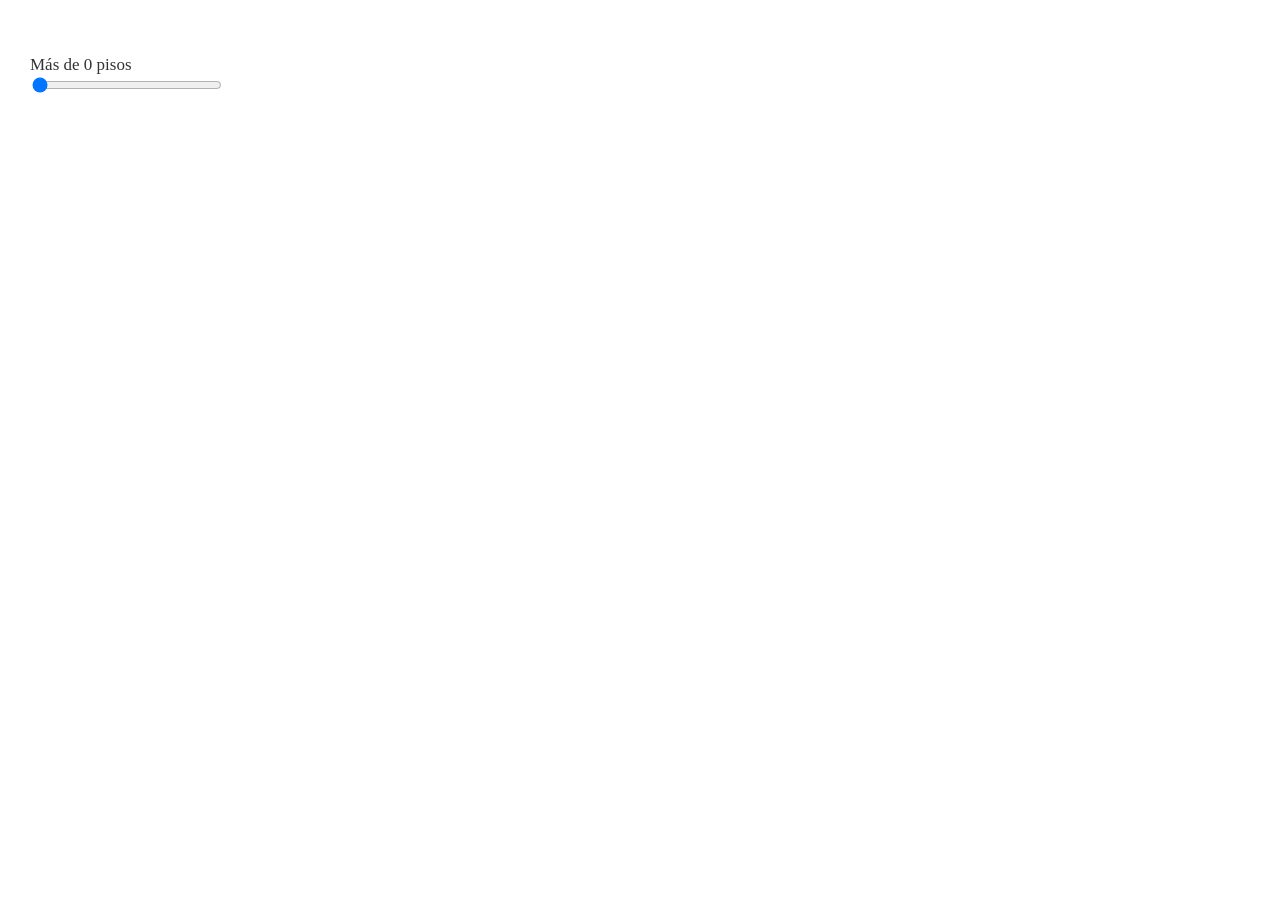
<file: edificios.html>
<html>

<head>
    <meta charset='utf-8' />
    <title>Edificios</title>
    <meta name='viewport' content='initial-scale=1,maximum-scale=1,user-scalable=no' />
    <script src='https://api.mapbox.com/mapbox-gl-js/v2.6.1/mapbox-gl.js'></script>
    <link href='https://api.mapbox.com/mapbox-gl-js/v2.6.1/mapbox-gl.css' rel='stylesheet' />
    <link href='css/estilobase.css' rel='stylesheet' />

    <script src='js/edificios.js'></script>
    <script>
        //Añadir vuestor token y/o estilo !!
        var map;
        function init() {
            mapboxgl.accessToken =
                'pk.eyJ1IjoianVhbmpvY2MyMi1tYXBhcyIsImEiOiJja3l5N2I5YmcwY2E0MndvMnZ5Mjhxb3NtIn0.6MqA5ubWVeWJLrAvGMEKjA';
            map = new mapboxgl.Map({
                container: 'map',
                style: 'mapbox://styles/mapbox/dark-v10',
                center: [2.16859, 41.3954],
                zoom: 15,
                attributionControl: false,
                pitch: 45,
                hash: true
            });

            map.addControl(new mapboxgl.AttributionControl({ compact: true }));
            map.addControl(new mapboxgl.NavigationControl());

            map.on('load', function () {

                addEdificiosCapa();
                
                addPopupToMapEdificios("edificios");


            }); //fin onload

        } // final init
    </script>
</head>

<body onload="init()">
    <div class="panelTopIzquierda">

        <label id="altura">Más de 0 pisos</label>
        <input  onChange="filtrarEdificios(this.value)" id="slider" type="range" min="1" max="50" step="1" value="0" />
    </div>

    <div id="map"></div>
</body>

</html>
</file>
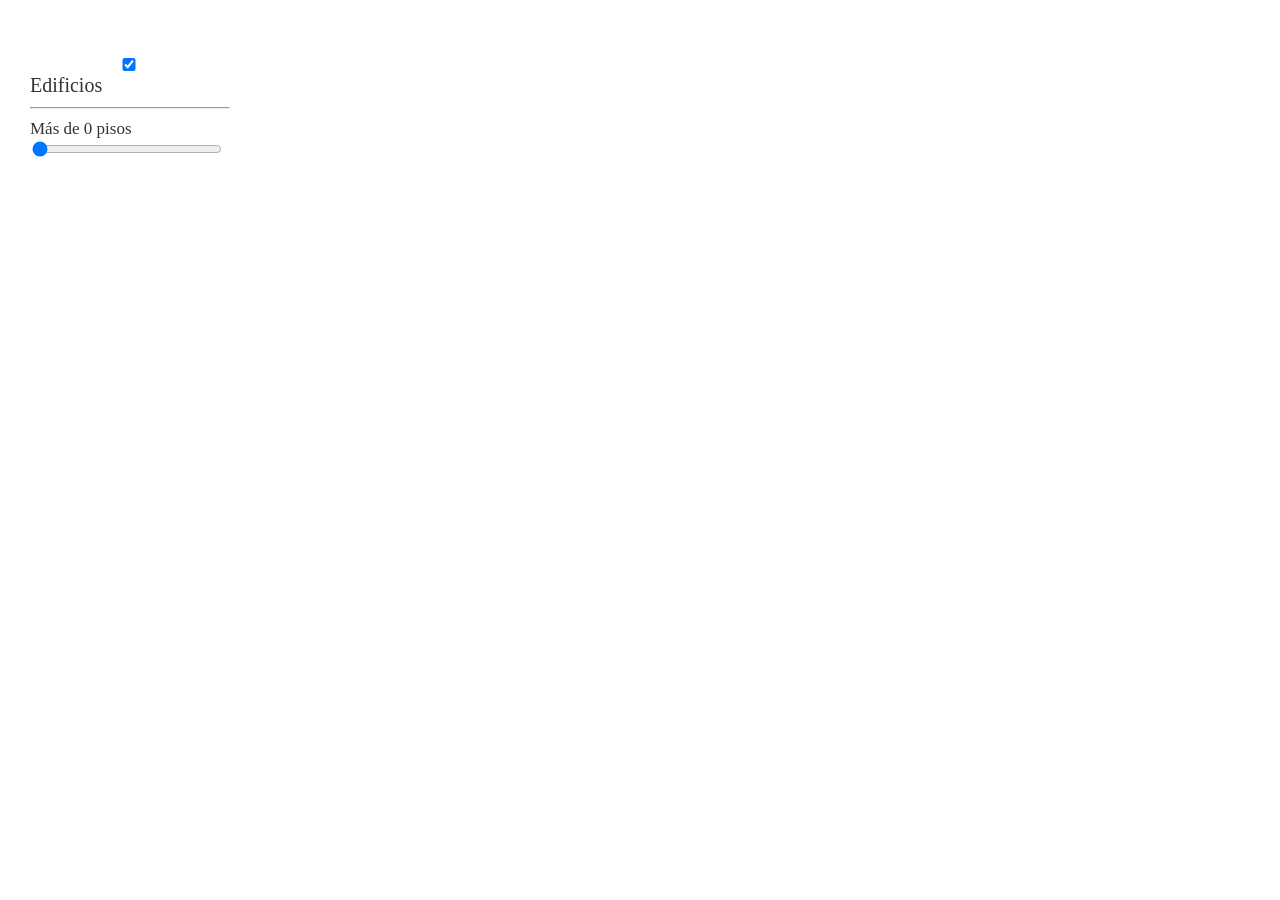
<file: EdificiosAB.html>
<html>

<head>
    <meta charset='utf-8' />
    <title>Edificios Albacete</title>
    <meta name='viewport' content='initial-scale=1,maximum-scale=1,user-scalable=no' />
    <script src='https://api.mapbox.com/mapbox-gl-js/v2.6.1/mapbox-gl.js'></script>
    <link href='https://api.mapbox.com/mapbox-gl-js/v2.6.1/mapbox-gl.css' rel='stylesheet' />
    <script src="https://api.mapbox.com/mapbox-gl-js/plugins/mapbox-gl-geocoder/v4.4.2/mapbox-gl-geocoder.min.js"></script>
    <link rel="stylesheet" href="https://api.mapbox.com/mapbox-gl-js/plugins/mapbox-gl-geocoder/v4.4.2/mapbox-gl-geocoder.css" type="text/css"/>
    <link href='css/estilobase.css' rel='stylesheet' />

    <script src='js/3d.js'></script>
    <script src='js/edificiosAB.js'></script>
    <script>
        //Añadir vuestor token y/o estilo !!
        var map;
        function init() {
            mapboxgl.accessToken =
                'pk.eyJ1IjoianVhbmpvY2MyMi1tYXBhcyIsImEiOiJja3l5N2I5YmcwY2E0MndvMnZ5Mjhxb3NtIn0.6MqA5ubWVeWJLrAvGMEKjA';
            map = new mapboxgl.Map({
                container: 'map',
                style: 'mapbox://styles/mapbox/dark-v10',
                center: [-1.86339, 38.99666],
                zoom: 15,
                attributionControl: false,
                pitch: 45,
                hash: true
            });

            map.addControl(new mapboxgl.AttributionControl({ compact: true }));
            map.addControl(new mapboxgl.NavigationControl());

            map.on('load', function () {
             add3D();
            });

            map.addControl(
                new MapboxGeocoder({
                accessToken: mapboxgl.accessToken,
                mapboxgl: mapboxgl,
                placeholder: 'Buscar direcciones',
                collapsed: true,
                bbox: [-1.91554 , 38.98876 , -1.8132 , 39.00172]
                }));

            map.on('load', function () {

                addEdificiosCapa();
                addPopupToMapEdificios("edificios");


            }); //fin onload

        } // final init
    </script>
</head>

<body onload="init()">
    <div class="panelTopIzquierda">

        <input onclick="verEdificios(this.checked)" type="checkbox" checked />Edificios <br>

        <hr>

        <label id="altura">Más de 0 pisos</label>
        <input  onChange="filtrarEdificios(this.value)" id="slider" type="range" min="1" max="50" step="1" value="0" />
    </div>

    <div id="map"></div>
</body>

</html>
</file>
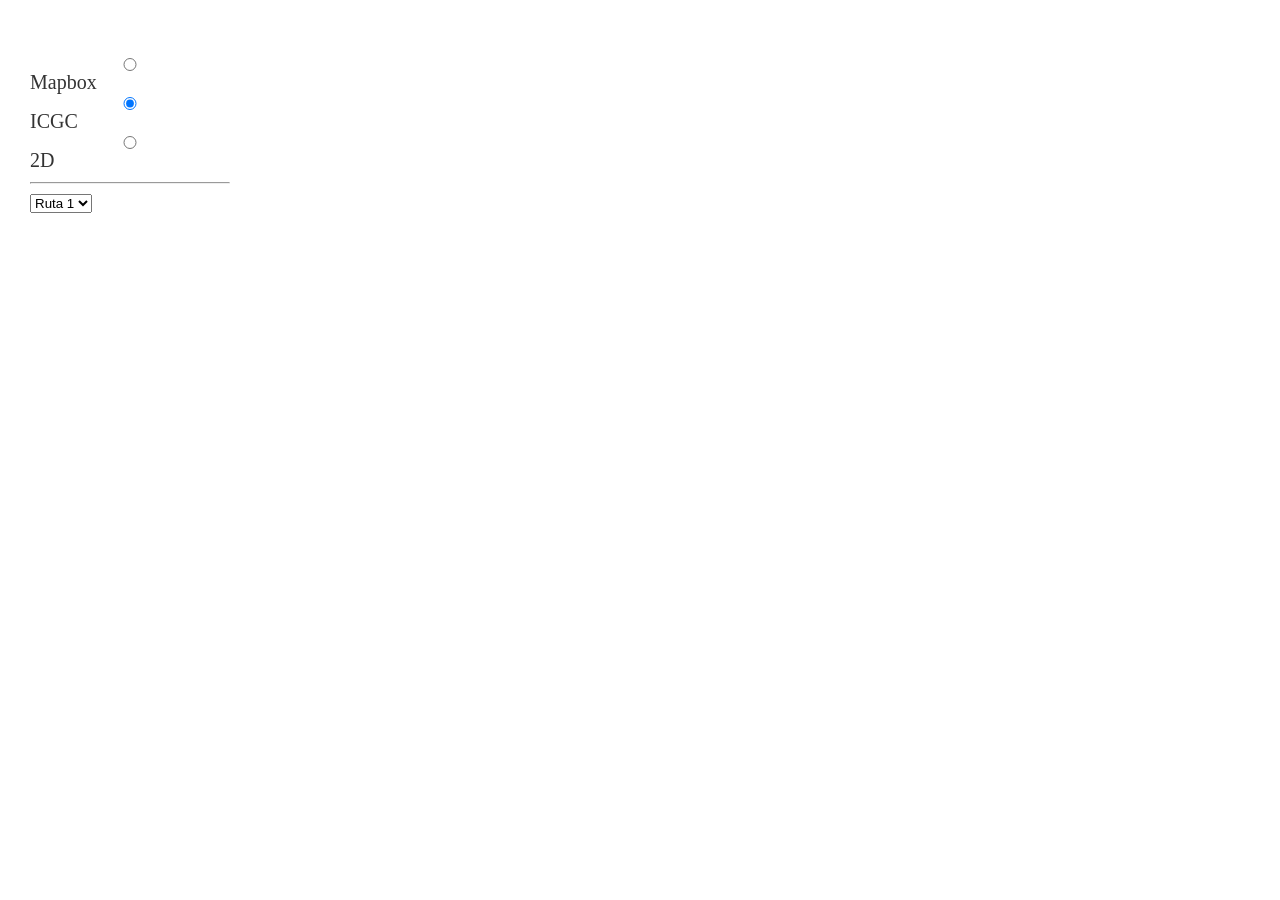
<file: mapa-rutas3d.html>
<html>

<head>
    <meta charset='utf-8' />
    <title>Mapa rutas 3D</title>
    <meta name='viewport' content='initial-scale=1,maximum-scale=1,user-scalable=no' />
    <script src='https://api.mapbox.com/mapbox-gl-js/v2.6.1/mapbox-gl.js'></script>
    <link href='https://api.mapbox.com/mapbox-gl-js/v2.6.1/mapbox-gl.css' rel='stylesheet' />
    <link href='css/estilobase.css' rel='stylesheet' />

    <script src='js/3d.js'></script>
    <script src='js/rutas.js'></script>
    <script>
        //Añadir vuestor token!!
        var map;
        function init() {
            mapboxgl.accessToken =
                'pk.eyJ1IjoianVhbmpvY2MyMi1tYXBhcyIsImEiOiJja3l5N2I5YmcwY2E0MndvMnZ5Mjhxb3NtIn0.6MqA5ubWVeWJLrAvGMEKjA';
            map = new mapboxgl.Map({
                container: 'map',
                style: 'mapbox://styles/mapbox/satellite-streets-v10',
                center: [1.77878, 41.60044],
                zoom: 14,
                attributionControl: false,
                pitch: 45,
                hash: true
            });

            map.addControl(new mapboxgl.AttributionControl({ compact: true }));
            map.addControl(new mapboxgl.NavigationControl());

            map.on('load', function () {
                add3D('icgc-dem');
                addRutas();
                rotarCamara(0);
            }); //fin onload

            map.on("click",function(e){
                finalRotarCamara()

                });
            map.on("zoomstart",function(e){
                finalRotarCamara()

                });  

            map.on("zoomend",function(e){
                rotarCamara(0);

            });      

        } // final init
    </script>
</head>

<body onload="init()">
    <div class="panelTopIzquierda">
        <input type="radio" onClick="changeTerrain(this.value)" name="dem" value="mapbox-dem">Mapbox <br>
        <input type="radio" onClick="changeTerrain(this.value)" checked name="dem" value="icgc-dem">ICGC <br>
        <input type="radio" onClick="changeTerrain(null)" name="dem">2D

        <hr>

        <select onChange="zoomToRutas(this.value)">
            <option selected value="14/41.60044/1.77878">Ruta 1</option>
            <option value="12.96/41.76589/2.30274">Ruta 2</option>
            <option value="13.04/42.31892/3.26054">Ruta 3</option>
        </select>

    </div>

    <div id="map"></div>
</body>

</html>
</file>
<file: css/estilobase.css>
body {
    margin: 0;
}

#map {
    height: 100%;
    width: 100%;
    background-color: #ffffff
}
.panelTopIzquierda {
    position: absolute;
    top: 45px;
    left: 20px;
    width: 200px;
    z-index: 1000;
    background-color: rgba(255,255,255,0.9);
    padding: 10px;
    font-size:20px;
    color: #333333;
    border-radius: 5px;
}

.panelTopIzquierda label{
    font-size:0.85em;
}

.panelTopIzquierda input{
    cursor:pointer;
    width: 95%;
}
</file>
